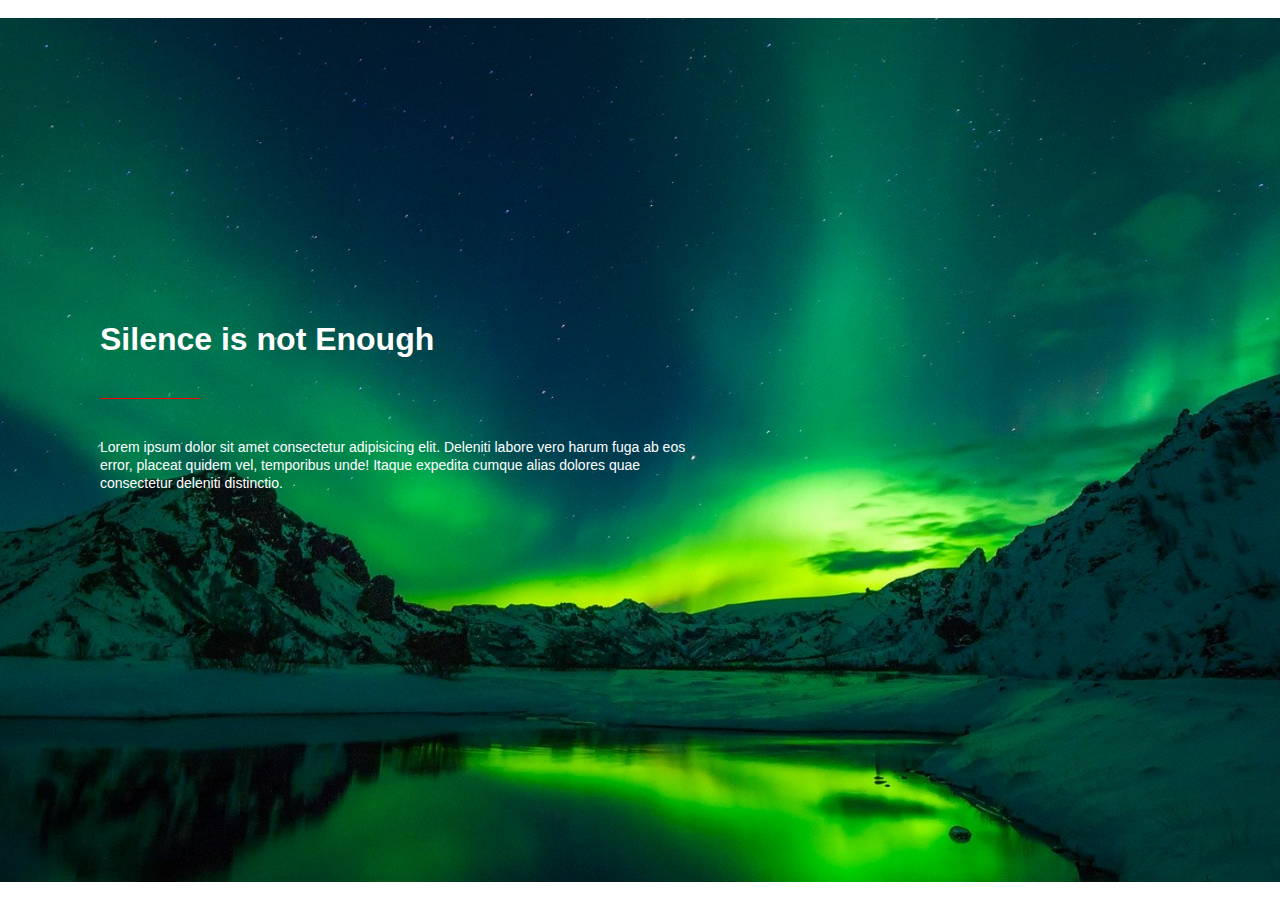
<file: animation img slider/index.html>
<!DOCTYPE html>
<html lang="en">
<head>
    <meta charset="UTF-8">
    <meta name="viewport" content="width=device-width, initial-scale=1.0">
    <title>Document</title>
    <link rel="stylesheet" href="style.css">
</head>
<body>
    <div class="banner1">
        <img src="./bg1.png" alt="">
        <div class="text-box text-box1">
            <h1>Silence is not Enough</h1>
            <span></span>
            <p>Lorem ipsum dolor sit amet consectetur adipisicing elit. Deleniti labore vero harum fuga ab eos error, placeat quidem vel, temporibus unde! Itaque expedita cumque alias dolores quae consectetur deleniti distinctio.</p>
        </div>
    </div>
    <div class="banner2">
        <img src="./bg2.png" alt="">
        <div class="text-box text-box2">
            <h1>Silence is not Enough</h1>
            <span></span>
            <p>Lorem ipsum dolor sit amet consectetur adipisicing elit. Deleniti labore vero harum fuga ab eos error, placeat quidem vel, temporibus unde! Itaque expedita cumque alias dolores quae consectetur deleniti distinctio.</p>
        </div>
    </div>
    <div class="banner3">
        <img src="./bg3.png" alt="">
        <div class="text-box text-box3">
            <h1>Silence is not Enough</h1>
            <span></span>
            <p>Lorem ipsum dolor sit amet consectetur adipisicing elit. Deleniti labore vero harum fuga ab eos error, placeat quidem vel, temporibus unde! Itaque expedita cumque alias dolores quae consectetur deleniti distinctio.</p>
        </div>
    </div>
    <div class="banner4">
        <img src="./bg4.png" alt="">
        <div class="text-box text-box4">
            <h1>Silence is not Enough</h1>
            <span></span>
            <p>Lorem ipsum dolor sit amet consectetur adipisicing elit. Deleniti labore vero harum fuga ab eos error, placeat quidem vel, temporibus unde! Itaque expedita cumque alias dolores quae consectetur deleniti distinctio.</p>
        </div>
    </div>
</body>
</html>
</file>
<file: animation img slider/style.css>
body{
    padding: 0;
    margin: 0;
    font-family: sans-serif;
    overflow: hidden;
}
.banner1, .banner2, .banner3, .banner4{
    height: 100vh;
    width: 100%;
    position: absolute;
    left: 0;
    top: 0;
}
img{
    width: 120%;
    position: absolute;
    left: 50%;
    top: 50%;
    transform: translate(-50%, -50%);
    animation: zoom-out 3s linear infinite;
    -webkit-transform: translate(-50%, -50%);
    -moz-transform: translate(-50%, -50%);
    -ms-transform: translate(-50%, -50%);
    -o-transform: translate(-50%, -50%);
    -webkit-animation:;
}
@keyframes zoom-out{
    100%{
        width: 100%;
    }
}
.text-box{
    width: 600px;
    position: absolute;
    top: 200px;
    left: 100px;
    color: #fff;
    animation: textup 12s linear infinite;
    transform: translateY(100px);
    -webkit-animation: textup 12s linear infinite;
    -webkit-transform: translateY(100px);
    -moz-transform: translateY(100px);
    -ms-transform: translateY(100px);
    -o-transform: translateY(100px);
}
.text-box h1{
    margin-bottom: 40px;
}
.text-box p{
    font-size: 14px;
    line-height: 18px;
    margin-top: 80px;
}
.text-box span{
    background: red;
    height: 1px;
    width: 100px;
    position: absolute;
    left: 0;
}
.banner1{
    animation: slide1 12s linear infinite;
    -webkit-animation: slide1 12s linear infinite;
}
.banner2{
    animation: slide2 12s linear infinite;
    -webkit-animation: slide2 12s linear infinite;
}
.banner3{
    animation: slide3 12s linear infinite;
    -webkit-animation: slide3 12s linear infinite;
}
.banner4{
    animation: slide4 12s linear infinite;
    -webkit-animation: slide4 12s linear infinite;
}
@keyframes slide1{
    0%{
        visibility: visible;
    }
    25%{
        visibility: hidden;
    }
    50%{
        visibility: hidden;
    }
    75%{
        visibility: hidden;
    }
    100%{
        visibility: visible;
    }
}
@keyframes slide2{
    0%{
        visibility: visible;
    }
    25%{
        visibility: visible;
    }
    50%{
        visibility: hidden;
    }
    75%{
        visibility: hidden;
    }
    100%{
        visibility: hidden;
    }
}
@keyframes slide3{
    0%{
        visibility: visible;
    }
    25%{
        visibility: hidden;
    }
    50%{
        visibility: hidden;
    }
    75%{
        visibility: visible;
    }
    100%{
        visibility: hidden;
    }
}
@keyframes slide4{
    0%{
        visibility: visible;
    }
    25%{
        visibility: hidden;
    }
    50%{
        visibility: hidden;
    }
    75%{
        visibility: hidden;
    }
    100%{
        visibility: visible;
    }
}
@keyframes textup{
    10%{
        transform: translateY(0px);
        -webkit-transform: translateY(0px);
        -moz-transform: translateY(0px);
        -ms-transform: translateY(0px);
        -o-transform: translateY(0px);
}
    100%{
        transform: translateY(0px);
        -webkit-transform: translateY(0px);
        -moz-transform: translateY(0px);
        -ms-transform: translateY(0px);
        -o-transform: translateY(0px);
}
}
.text-box1{
    animation-delay: 0s;
    -webkit-animation: ;
}
.text-box2{
    animation-delay: 3s;
    -webkit-animation: ;
}
.text-box3{
    animation-delay: 6s;
    -webkit-animation: ;
}
.text-box4{
    animation-delay: 9s;
    -webkit-animation: ;
}
</file>
